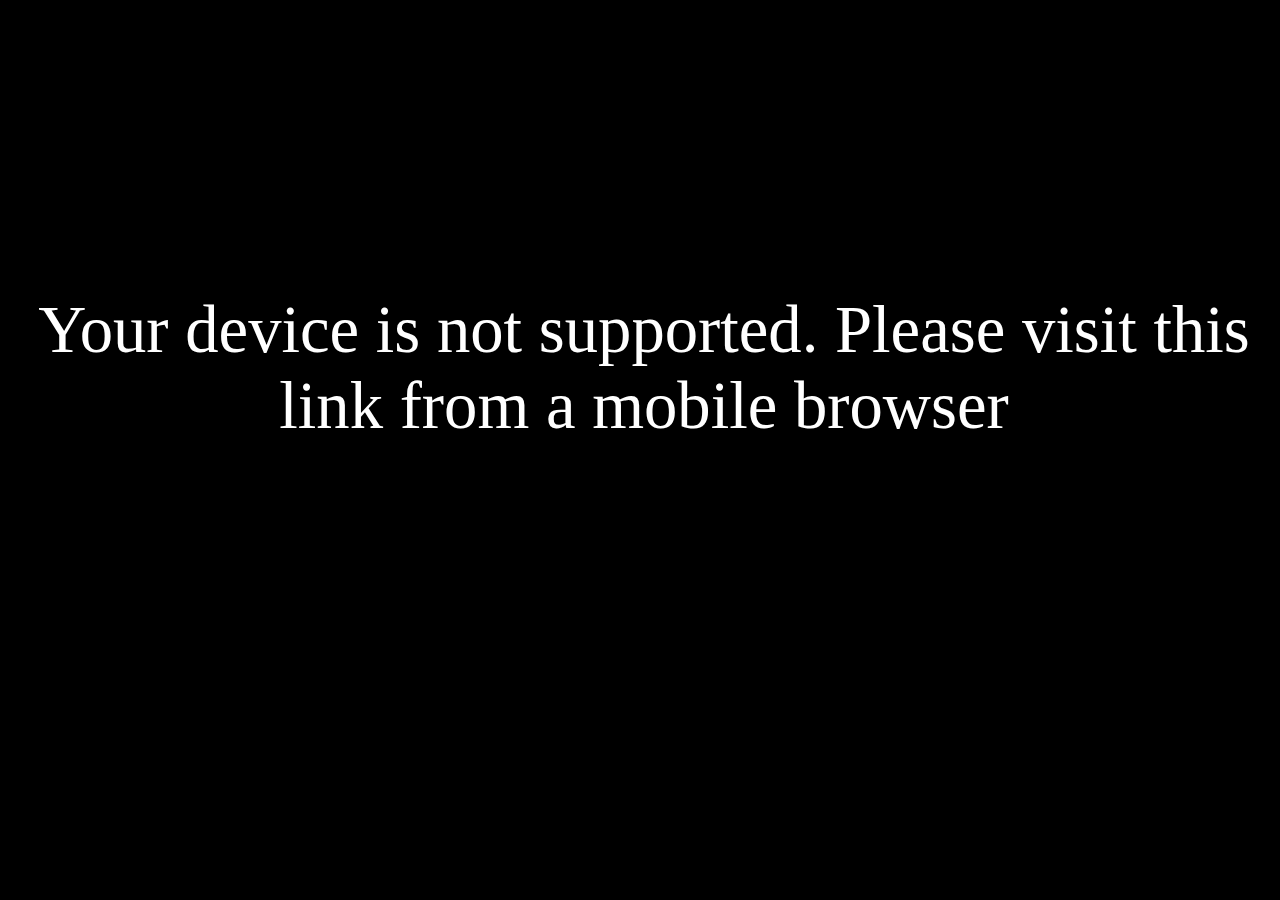
<file: index.html>
<!DOCTYPE html>
<html>
<head>
  <title>
    Redirecting...
  </title>
  <style type="text/css">
    body{
      background-color: black;
      color: white;
    }
  </style>
</head>
<body scroll="no" style="overflow: hidden">
<meta 
     name='viewport' 
     content='width=device-width, initial-scale=1.0, maximum-scale=1.0, user-scalable=0' 
/>
  <script type="text/javascript">
    if(navigator.userAgent.includes('Android') || navigator.userAgent.includes('iPhone') || navigator.userAgent.includes('BB')){
    	window.location.href='mainPage.html';
    }
    else{
    	alert('Unknown Device.');
    }
  </script>
<p style="font-size: 50pt; text-align: center; position: fixed; top: 25%;" id="areaText">Checking Browser...</p>

<script>
  document.getElementById('areaText').innerHTML='Your device is not supported. Please visit this link from a mobile browser';
</script>
</body>
</html>
</file>
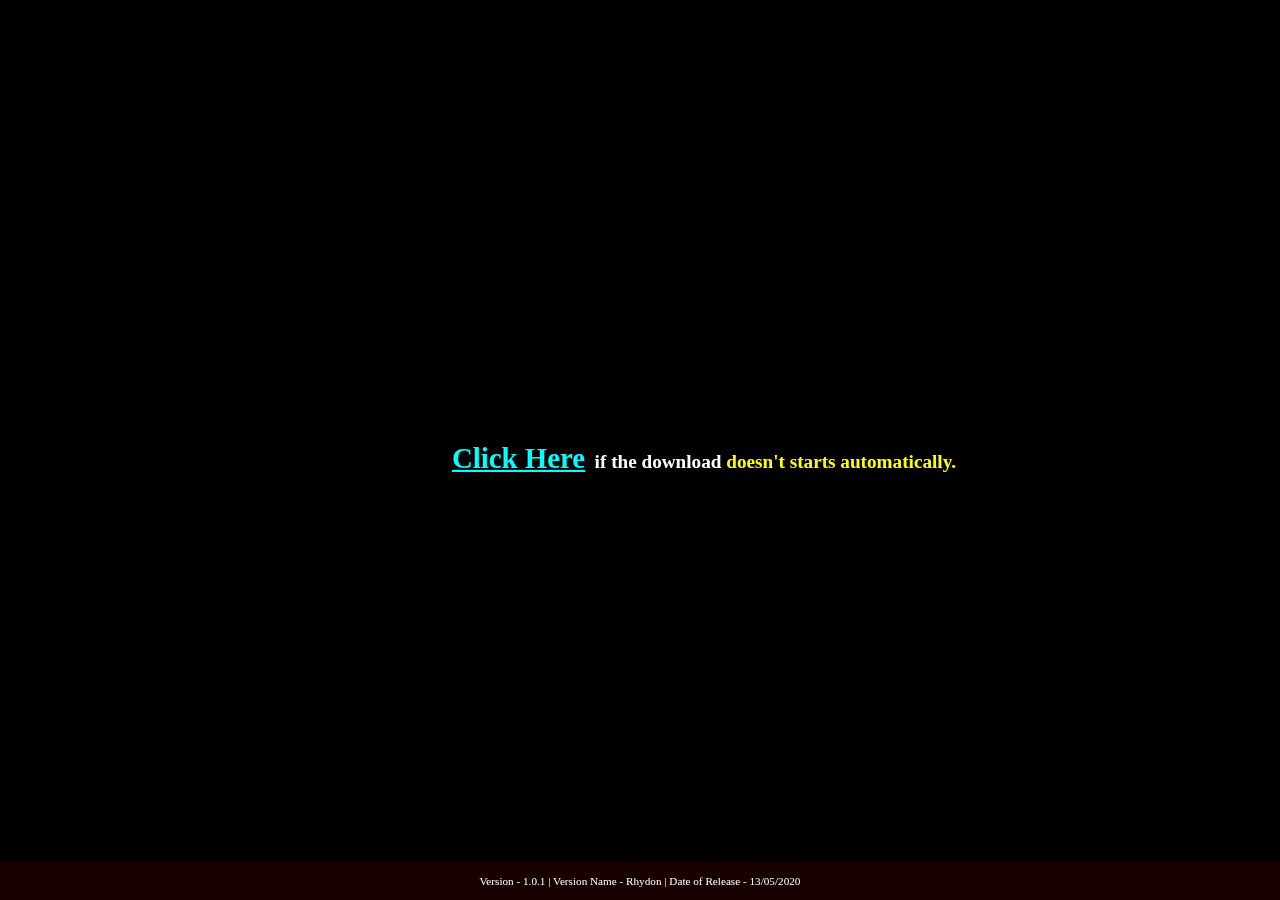
<file: download.html>
<!DOCTYPE html>
<html>
<head>
	<title>download</title>
</head>
<style type="text/css">
	body{
		background-color: black;
	}
	.mainDiv{
		left: 5%;
		position: fixed;
		width: 100%;
		height: 100%;
		display: flex;
		justify-content: center;
		align-items: center;
		z-index: 0;
	}
	.versionInfo{
		position: fixed;
		width: 100%;
		height: auto;
		bottom: 0%;
		left: 0%;
		color: white;
		font-size: 70%;
		background-color: rgba(120,0,0,0.2);
		text-align: center;
		padding-bottom: 1%;
		padding-top: 1%;
	}
</style>
<body scroll="no" style="overflow: hidden" onload="DownloadFunc()">
<meta 
     name='viewport' 
     content='width=device-width, initial-scale=1.0, maximum-scale=1.0, user-scalable=0' 
/>

<div class="versionInfo">
	<label>Version - 1.0.1</label> | 
	<label>Version Name - Rhydon</label> | 
	<label>Date of Release - 13/05/2020</label>
</div>

<div class="mainDiv">
	<label style="color: white; font-size: 120%;"><strong><a href="spoar.apk" download><u id="clickBtn" style="font-size: 150%; color: cyan">Click Here</u></a><strong> &nbspif the download <a style="color: yellow;">doesn't starts automatically.</label>
</div>

<script type="text/javascript">
	function DownloadFunc(){
		document.getElementById("clickBtn").click();
	}
</script>
</body>
</html>
</file>
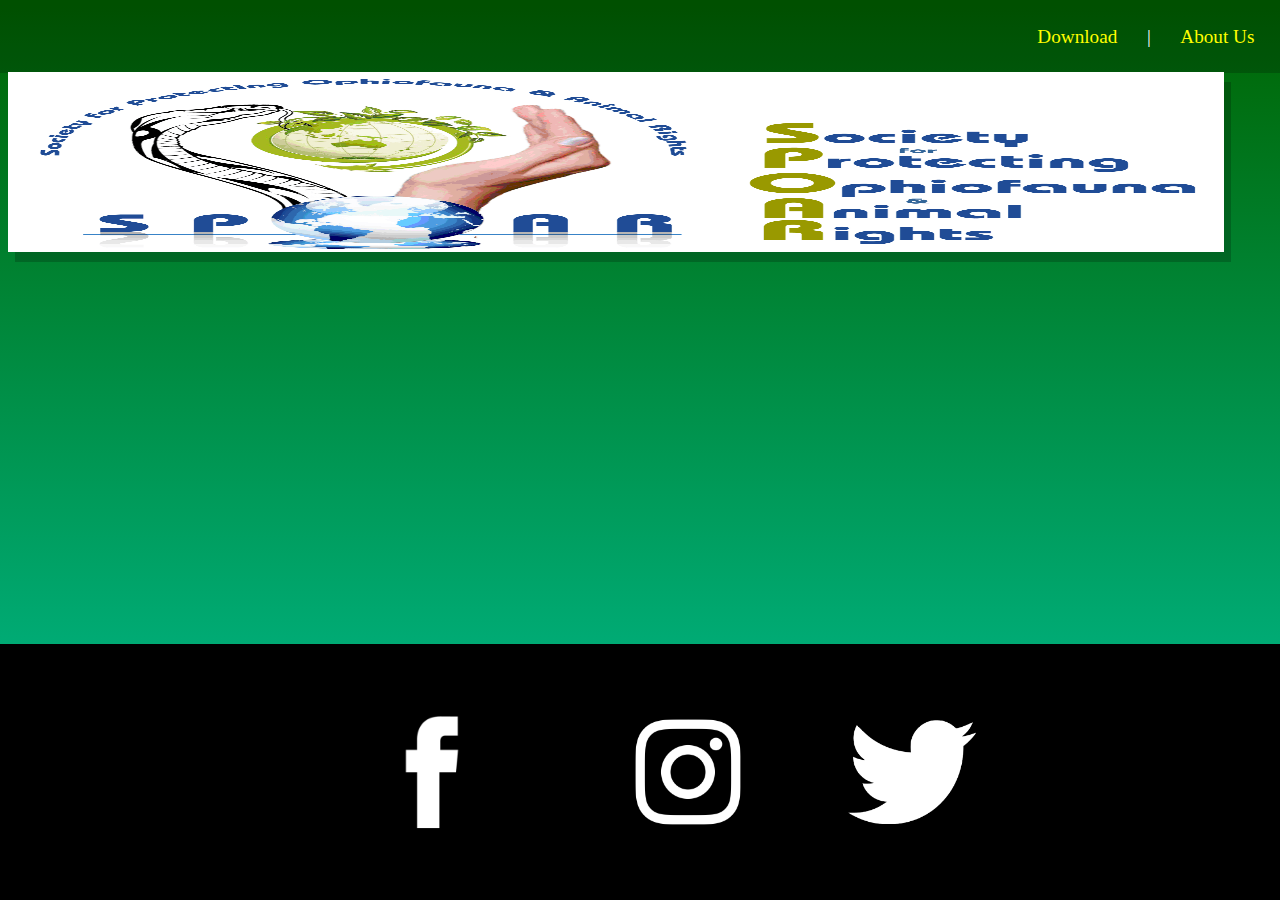
<file: mainPage.html>
<!DOCTYPE html>
<html>
<head>
	<title>Dashboard</title>
<style type="text/css">
	body{
		
	}
</style>
<link rel="stylesheet" type="text/css" href="mainPage.css">
</head>
<body scroll="no" style="overflow: hidden">
<meta 
     name='viewport' 
     content='width=device-width, initial-scale=1.0, maximum-scale=1.0, user-scalable=0' 
/>


<!-- Header here -->
<div id="header" class="header">
	<a href="spoar.apk" download><label class="headerObject" href="download.html">Download</label></a>
	<label class="headerObject" style="color: white;">|</label>
	<label onclick="underConstruction()" class="headerObject" href="">About Us</label>
</div>

<div id="searchDiv" class="searchDiv">
	<img src="spoarBanner.gif" alt="Poor Internet Connection.">
</div>

<!-- Main div-->
<div id="mainDiv" class="mainDiv" onscroll="hideFooter()">
	<h1 style="color: blue; padding-left: 2%; padding-top: 40%;"><u>Getting Started</u></h1>
		<h4 style="color: white; padding-right: 4%;"><ul>
			<li>Download the app and allow installation from your browser.</li>
			<li>Grant few permissions which are required for the app to function.</li>
			<li>For registration, enter a valid mobile number along with other credentials and click on the Signup button.</li>
			<li>Now, wait until the admin accepts your request.</li>
		</ul></h4>
		<h1 style="color: blue; padding-left: 2%;"><u>How to use this app?</u></h1>
		<h4 style="color: white; padding-right: 4%">
		<ul>
			<li>After your request is being accepted, open the app and login with your credenntials.</li>
			<li>You will be redirected to your dashboard where you can customize your profile, click photos and many more.</li>
			<li>Click a picture by pressing the Camera button followed by uploading it to the server.</li>
			<li>Clicking the home button will take you to the homepage where you can see what others post.</li>
			<li>The Notification button justifies it's name, it shows in app notifications regarding your uploads.</li>
		</ul>
		</h4>
		<h1 style="color: blue; padding-left: 2%;"><u>Why do I need to give permissions?</u></h1>
		<h4 style="color: white ; padding-right: 4% ;padding-left: 2%;">
		We take very minimal permissions such as, STORAGE. LOCATION. CAMERA.<br><br>

		<strong>STORAGE</strong><br>
		For future updates and maintenance of the app.<br><br>
		<strong>LOCATION</strong><br>
		You must share your location with the team so that they are aware of the rescue coordinates.<br><br>
		<strong>CAMERA</strong><br>
		It allows you to click picture before uploading it to our servers.

		<h1 style="color: blue; padding-left: 2%;"><u>Is my data secure? / Is your app safe to use?</u></h1>
		<h4 style="color: white; padding-right: 4% ;padding-left: 2%;">We provide end-to-end encryption for all your Passwords, Media Files and Personal Informations. So, it is nearly impossible for someone to sneak in your account. And of course, our app is free from viruses, malwares and unwanted ads as Customer Satisfaction is your First priority.<h5 style="color: red; padding-right: 4% ;padding-left: 2%;">(Note: Kindly use strong passwords for an additional security.)</h5></h4>

		<h1 style="color: blue; padding-left: 2%;"><u>Current Version:-</u></h1>
		<table style="padding: 1%;">
			<tr>
			<td style="background-color: yellow">
				Released Date
			</td>
			<td>&nbsp&nbsp&nbsp|&nbsp&nbsp&nbsp</td>
			<td style="background-color: yellow">Version</td>
			<td>&nbsp&nbsp&nbsp|&nbsp&nbsp&nbsp</td>
			<td style="background-color: yellow">Name</td>
			</tr>
			<tr>
			<td>
				<strong>13/05/2020</strong>
			</td>
			<td>&nbsp&nbsp&nbsp&nbsp&nbsp&nbsp&nbsp</td>
			<td><strong>1.0.1</strong></td>
			<td>&nbsp&nbsp&nbsp&nbsp&nbsp&nbsp&nbsp</td>
			<td><strong>Rhydon</strong></td>
			</tr>
		</table>
		<p style="padding-bottom: 20%;">&nbsp</p>

</div>


<!-- Back to top-->
<div onclick="topFunc()" id="backToTop">
	<label>^</label>
</div>

<!-- Footer here-->
<div id="footer" class="footer">
	<img onclick="fbClick()" src="socialFB.png" height="20%" width="20%">
	<img onclick="instaClick()" src="socialInsta.png" height="20%" width="20%">&nbsp
	&nbsp&nbsp&nbsp&nbsp&nbsp&nbsp
	<img onclick="twitterClick()" src="socialTWT.png" height="10%" width="10%">
</div>

<script type="text/javascript" src="mainPage.js"></script>
</body>
</html>
</file>
<file: mainPage.css>
.header{
	position: fixed;
	height: auto;
	width: 100%;
	top: 0%;
	left: 0%;
	background-color: rgba(0,0,0,0.2);
	text-align: right;
	padding-top: 2%;
	padding-bottom: 2%;
	z-index: 4;
}

.headerObject{
	font-size: 120%;
	color: yellow;
	padding-right: 2%;
}

.footer{
	position: fixed;
	background-color: black;
	width: 100%;
	height: auto;
	bottom: 0%;
	left: 0%;
	display: flex;
	justify-content: center;
	align-items: center;
	z-index: 4;
	text-align: center;
}

.mainDiv{
	overflow: scroll;
	position: fixed;
	background-image: linear-gradient(to top, cyan, darkgreen); 
	width: 100%;
	height: 100%;
	z-index: 3;
	left: 0%;
	top: 0%;
	padding-top: 20%;
	padding-left: 1%;
	padding-right: 1%;
	padding-bottom: 20%;
}
.searchDiv{
	top: 8%;
	z-index: 4;
	position: fixed;
	width: 100%;
	height: auto;
}

.searchDiv img{
	position: fixed;
	width: 95%;
	height: 20%;
	box-shadow: 7px 10px rgba(0,0,0,0.2);
}
a:link{
	text-decoration: none;
}

#backToTop{
	box-shadow: 2px 2px rgba(0,0,0,0.2);
	position: fixed;
	z-index: 4;
	height: 8%;
	width: 16%;
	right: 2%;
	bottom: 2%;
	background-color: black;
	color: yellow;
	border-radius: 8px;
	display: none;
	justify-content: center;
	align-items: center;
	font-size: 250%;
}
</file>
